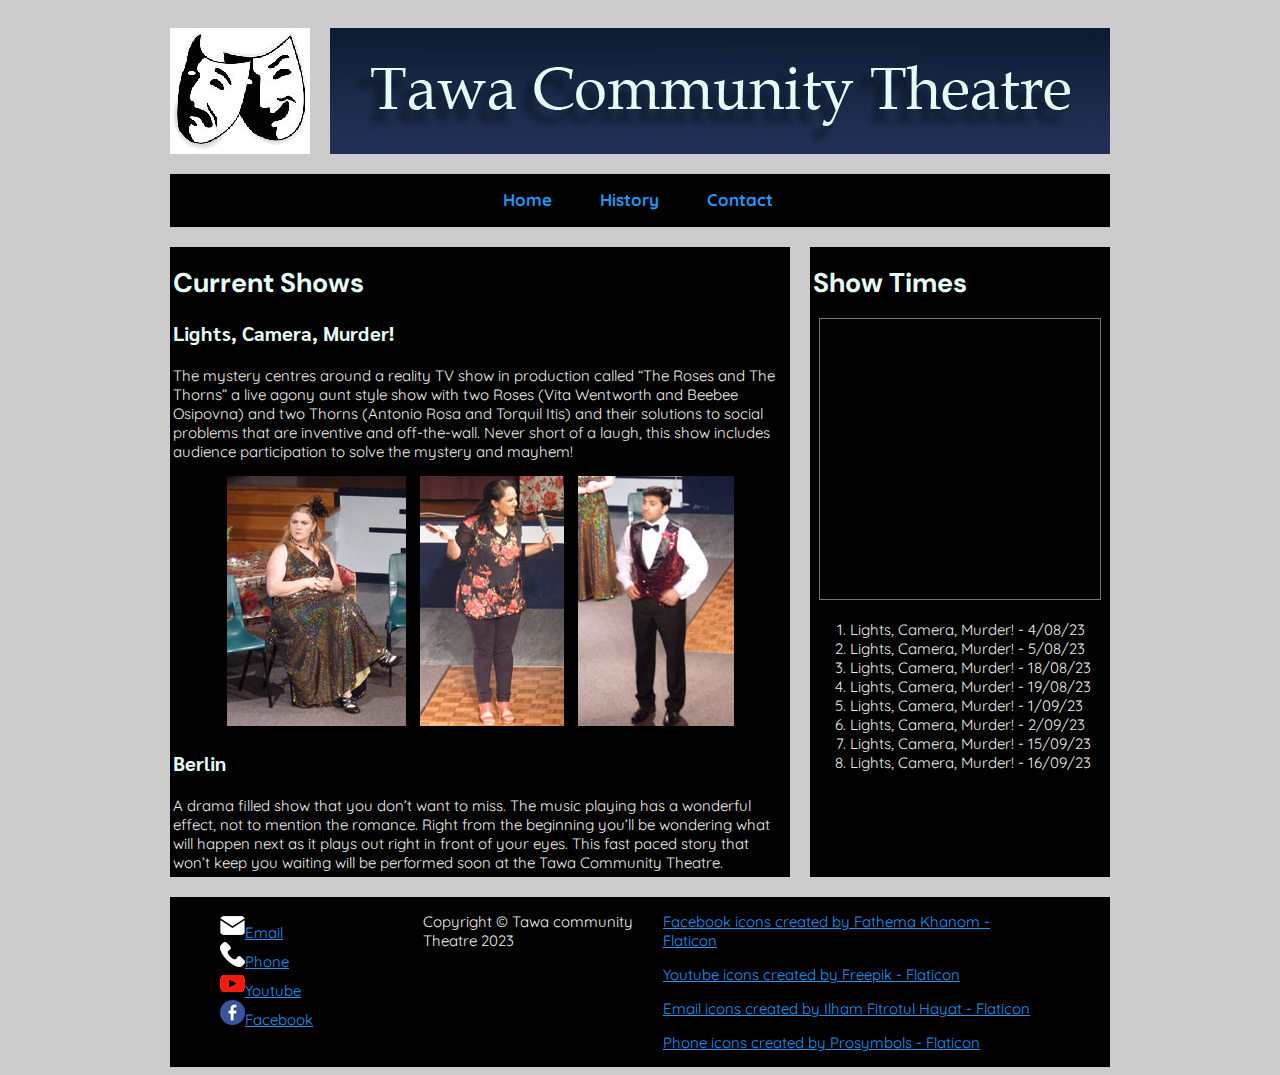
<file: index.html>
<!DOCTYPE html>
<html lang="en">
	<head>
		<title>Tawa Community Theatre</title>

		<!-- Imports the fonts-->
		<link rel="preconnect" href="https://fonts.googleapis.com">
		<link rel="preconnect" href="https://fonts.gstatic.com" crossorigin>
		<link href="https://fonts.googleapis.com/css2?family=Quicksand:wght@300&display=swap" rel="stylesheet">

		<link rel="preconnect" href="https://fonts.googleapis.com">
		<link rel="preconnect" href="https://fonts.gstatic.com" crossorigin>
		<link href="https://fonts.googleapis.com/css2?family=DM+Sans:opsz,wght@9..40,600&display=swap" rel="stylesheet">

		<link rel="preconnect" href="https://fonts.googleapis.com">
		<link rel="preconnect" href="https://fonts.gstatic.com" crossorigin>
		<link href="https://fonts.googleapis.com/css2?family=Sarabun:wght@500&display=swap" rel="stylesheet">

		<!-- Links the CSS file that styles the website-->
		<link rel="stylesheet" href="style.css">

		<!-- Links the Favicon to this page-->
		<link rel='shortcut icon' type='image/png' sizes='16x16' href='./Favicon_V1.png'>
	</head>

	<body>
		<!-- Division that contains the grid for the rest of the site-->
		<div class="container_12 clearfix">

			<!-- Division for the logo image, which is a link to the home page-->
			<div id="logo" class="grid_2 row_126">
				<a href="index.html"><img src='images/theatre-sad-happy-masks_140px.jpg' alt='Theatre mask logo'></a>
			</div>

			<!-- Division for the banner-->
			<div id="banner" class="grid_10 row_126">
				<img src='images/Banner_V3.jpg' alt='Tawa Community Theatre banner'>
			</div>

			<!-- The navigation that has links to the other pages-->
			<div id="nav" class="grid_12">
				<ul>
					<li><a href="index.html">Home</a></li>
					<li><a href="history.html">History</a></li>
					<li><a href="contact.html">Contact</a></li>
				</ul>
			</div>

			<!-- The main content division, it contains the most info-->
			<div class="grid_8 article row_home_sidebar">
				<h1>Current Shows</h1>
				<h3>Lights, Camera, Murder!</h3>
				<p>The mystery centres around a reality TV show in production called “The Roses and The Thorns” a live agony aunt style show with two Roses (Vita Wentworth and Beebee Osipovna) and two Thorns (Antonio Rosa and Torquil Itis) and their solutions to social problems that are inventive and off-the-wall. Never short of a laugh, this show includes audience participation to solve the mystery and mayhem!</p>

				<!-- This div makes sure the images are centred-->
				<div class='centre'>
					<img src='images/P1090068_250px.jpg' alt='Photo of an actor' class='image_padding'>
					<img src='images/P1090141_250px.jpg' alt='Photo of an actor' class='image_padding'>
					<img src='images/P1090077_250px.jpg' alt='Photo of an actor' class='image_padding'>
				</div>

				<h3>Berlin</h3>
				<p>A drama filled show that you don’t want to miss. The music playing has a wonderful effect, not to mention the romance. Right from the beginning you’ll be wondering what will happen next as it plays out right in front of your eyes. This fast paced story that won’t keep you waiting will be performed soon at the Tawa Community Theatre.</p>
			</div>

			<!-- This is the sidebar, it has other info-->
			<div class="grid_4 article row_home_sidebar">
				<h1>Show Times</h1>

				<!-- Centres the calendar-->
				<div class='centre'>
					<iframe src="https://calendar.google.com/calendar/embed?height=280&wkst=2&bgcolor=%23ffffff&ctz=Pacific%2FAuckland&mode=AGENDA&showNav=0&showTitle=0&showDate=1&showPrint=0&showTabs=0&showCalendars=0&showTz=1&src=Y19mOWU2NzBlZmY1ODExYjE3MGIxNzM2NjY3ZGVlYWQ0ZTAwMGU2NWVhNTA1MGI5NWU1ODg2MzU2NGVjZGRhMzhlQGdyb3VwLmNhbGVuZGFyLmdvb2dsZS5jb20&color=%238E24AA" style="border:solid 1px #777" width="280" height="280"></iframe>
				</div>
				<ol>
					<li>Lights, Camera, Murder! - 4/08/23</li>
					<li>Lights, Camera, Murder! - 5/08/23</li>
					<li>Lights, Camera, Murder! - 18/08/23</li>
					<li>Lights, Camera, Murder! - 19/08/23</li>
					<li>Lights, Camera, Murder! - 1/09/23</li>
					<li>Lights, Camera, Murder! - 2/09/23</li>
					<li>Lights, Camera, Murder! - 15/09/23</li>
					<li>Lights, Camera, Murder! - 16/09/23</li>
				</ol>
			</div>

			<!-- The footer here has links to other related pages and the copyright statment-->
			<div id="footer" class="grid_12">
				<div id="icons" class='grid_3'>
					<ul>
						<li><img src='images/email_25px.png' alt='Email icon'><a href='mailto:rpedder9@gmail.com'>Email</a></li>
						<li><img src='images/phone-call_25px.png' alt='Phone icon'><a href='contact.html'>Phone</a></li>
						<li><img src='images/youtube_25px.png' alt='Youtube logo'><a href='https://www.youtube.com/'>Youtube</a></li>
						<li><img src='images/facebook_25px.png' alt='Facebook logo'><a href='https://www.facebook.com/profile.php?id=100069793418412'>Facebook</a></li>
					</ul>
				</div>

				<div class='grid_3'>
					<p>Copyright © Tawa community Theatre 2023</p>
				</div>

				<div class='grid_5'>
					<p><a href="https://www.flaticon.com/free-icons/facebook" title="facebook icons">Facebook icons created by Fathema Khanom - Flaticon</a></p>
					<p><a href="https://www.flaticon.com/free-icons/youtube" title="youtube icons">Youtube icons created by Freepik - Flaticon</a></p>
					<p><a href="https://www.flaticon.com/free-icons/email" title="email icons">Email icons created by Ilham Fitrotul Hayat - Flaticon</a></p>
					<p><a href="https://www.flaticon.com/free-icons/phone" title="phone icons">Phone icons created by Prosymbols - Flaticon</a></p>
				</div>
			</div>
		</div>
	</body>
</html>
</file>
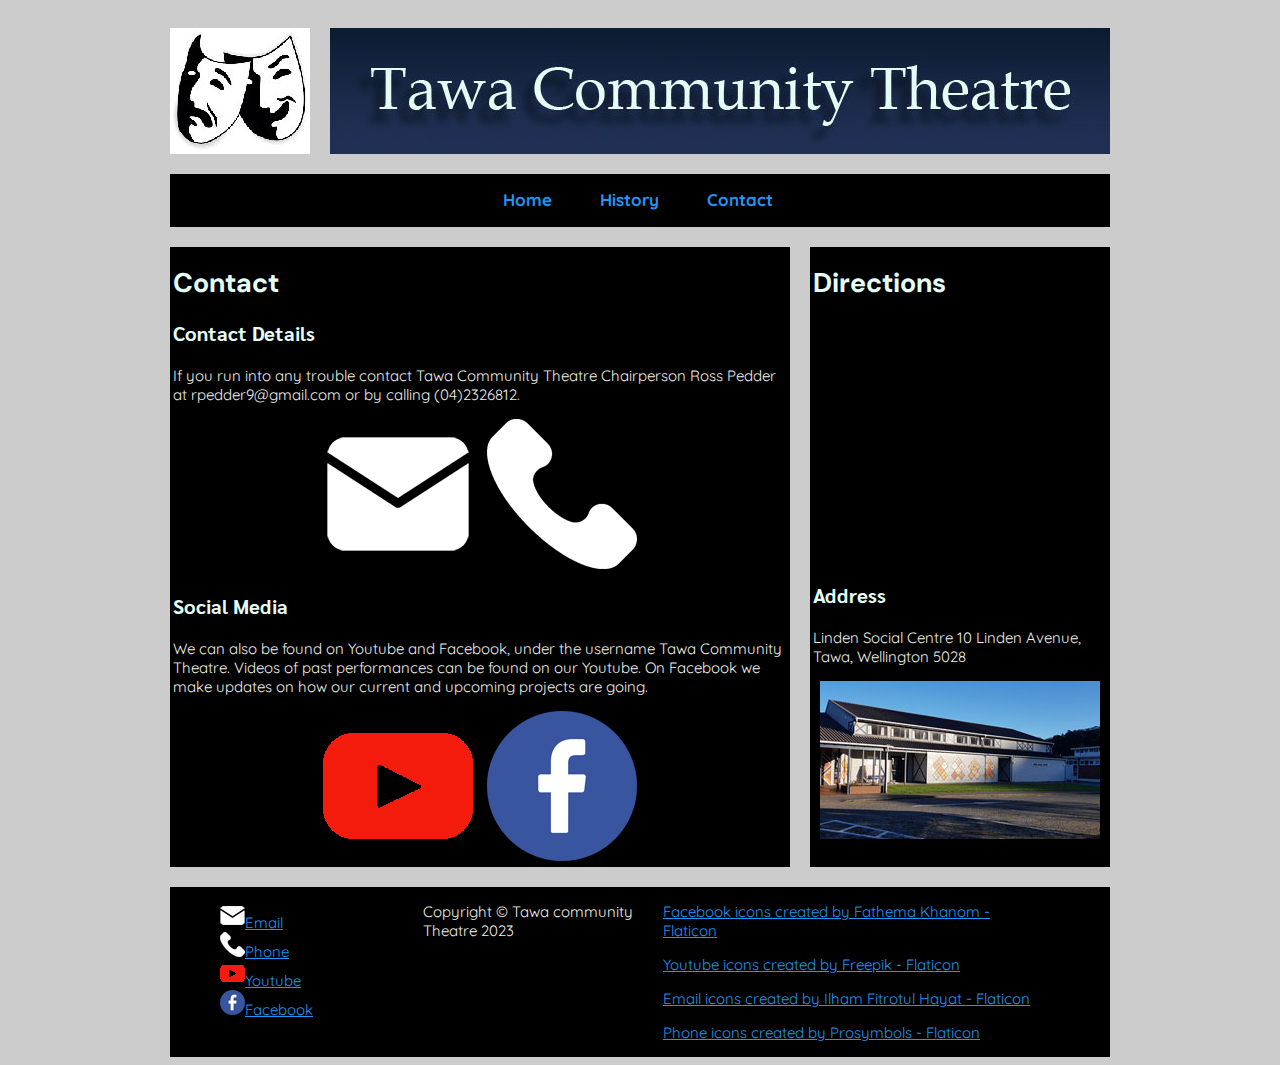
<file: contact.html>
<!DOCTYPE html>
<html lang="en">
	<head>
		<title>Tawa Community Theatre</title>

		<!-- Imports the fonts-->
		<link rel="preconnect" href="https://fonts.googleapis.com">
		<link rel="preconnect" href="https://fonts.gstatic.com" crossorigin>
		<link href="https://fonts.googleapis.com/css2?family=Quicksand:wght@300&display=swap" rel="stylesheet">

		<link rel="preconnect" href="https://fonts.googleapis.com">
		<link rel="preconnect" href="https://fonts.gstatic.com" crossorigin>
		<link href="https://fonts.googleapis.com/css2?family=DM+Sans:opsz,wght@9..40,600&display=swap" rel="stylesheet">

		<link rel="preconnect" href="https://fonts.googleapis.com">
		<link rel="preconnect" href="https://fonts.gstatic.com" crossorigin>
		<link href="https://fonts.googleapis.com/css2?family=Sarabun:wght@500&display=swap" rel="stylesheet">

		<!-- Links the CSS file that styles the website-->
		<link rel="stylesheet" href="style.css">

		<!-- Adds the Favicon to the page-->
		<link rel='shortcut icon' type='image/png' href='./Favicon_V1.png'>
	</head>
	<body>
		<!-- The classes that create the grid on this page are contained in this div-->
		<div class="container_12 clearfix">

			<!-- This div has the logo in it, it is also a link to the home page-->
			<div id="logo" class="grid_2 row_126">
				<a href='index.html'><img src='images/theatre-sad-happy-masks_140px.jpg' alt='Theatre mask logo'></a>
			</div>

			<!-- This has the banner in it-->
			<div id="banner" class="grid_10 row_126">
				<img src='images/Banner_V3.jpg' alt='Tawa Community Theatre banner'>
			</div>

			<!-- The navigation that has links to the other pages is here-->
			<div id="nav" class="grid_12">
				<ul>
					<li><a href="index.html">Home</a></li>
					<li><a href="history.html">History</a></li>
					<li><a href="contact.html">Contact</a></li>
				</ul>
			</div>

			<!-- The main content of the page is in this div, it has lots of info-->
			<div class="grid_8 article row_contact_sidebar">
				<h1>Contact</h1>
				<h3>Contact Details</h3>
				<p>If you run into any trouble contact Tawa Community Theatre Chairperson Ross Pedder at rpedder9@gmail.com or by calling (04)2326812.</p>

				<!-- This centres the icons-->
				<div class='centre'>
					<a href='mailto:rpedder9@gmail.com'><img src='images/email_150px.png' alt='Email icon' class='image_padding'></a>
					<a href='index.html'><img src='images/phone-call_150px.png' alt='Phone icon' class='image_padding'></a>
				</div>

				<h3>Social Media</h3>
				<p>We can also be found on Youtube and Facebook, under the username Tawa Community Theatre. Videos of past performances can be found on our Youtube. On Facebook we make updates on how our current and upcoming projects are going.</p>

				<!-- This centres the other icons-->
				<div class='centre'>
					<a href='https://www.youtube.com/'><img src='images/youtube_150px.png' alt='Youtube logo' class='image_padding'></a>
					<a href='https://www.facebook.com/profile.php?id=100069793418412'><img src='images/facebook_150px.png' alt='Facebook logo' class='image_padding'></a>
				</div>
			</div>

			<!-- The sidebar here has other info to the main content-->
			<div class="grid_4 article row_contact_sidebar">
				<h1>Directions</h1>

				<!-- Centres the map-->
				<div class='centre'>
					<iframe src="https://www.google.com/maps/embed?pb=!1m18!1m12!1m3!1d3003.9557526568533!2d174.82822507612778!3d-41.157316832425586!2m3!1f0!2f0!3f0!3m2!1i1024!2i768!4f13.1!3m3!1m2!1s0x6d3f5330d6a0f9cb%3A0xfa8eda86fc2606ea!2sLinden%20Social%20Centre!5e0!3m2!1sen!2snz!4v1690764117971!5m2!1sen!2snz" width="280" height="240" style="border:0;" allowfullscreen="" loading="lazy" referrerpolicy="no-referrer-when-downgrade"></iframe>
				</div>

				<h3>Address</h3>
				<p>
					Linden Social Centre
					10 Linden Avenue, Tawa, 
					Wellington 5028
				</p>

				<!-- Just more images centring-->
				<div class='centre'>
					<img src='images/Linden-social-centre-2_280px.jpg' alt='A photo of the Linden social centre'>
				</div>
			</div>

			<!-- The footer has links to other relevant pages-->
			<div id="footer" class="grid_12">
				<div id="icons" class='grid_3'>
					<ul>
						<li><img src='images/email_25px.png' alt='Email icon'><a href='mailto:rpedder9@gmail.com'>Email</a></li>
						<li><img src='images/phone-call_25px.png' alt='Phone icon'><a href='index.html'>Phone</a></li>
						<li><img src='images/youtube_25px.png' alt='Youtube logo'><a href='https://www.youtube.com/'>Youtube</a></li>
						<li><img src='images/facebook_25px.png' alt='Facebook logo'><a href='https://www.facebook.com/profile.php?id=100069793418412'>Facebook</a></li>
					</ul>
				</div>

				<div class='grid_3'>
					<p>Copyright © Tawa community Theatre 2023</p>
				</div>

				<div class='grid_5'>
					<p><a href="https://www.flaticon.com/free-icons/facebook" title="facebook icons">Facebook icons created by Fathema Khanom - Flaticon</a></p>
					<p><a href="https://www.flaticon.com/free-icons/youtube" title="youtube icons">Youtube icons created by Freepik - Flaticon</a></p>
					<p><a href="https://www.flaticon.com/free-icons/email" title="email icons">Email icons created by Ilham Fitrotul Hayat - Flaticon</a></p>
					<p><a href="https://www.flaticon.com/free-icons/phone" title="phone icons">Phone icons created by Prosymbols - Flaticon</a></p>
				</div>
			</div>
		</div>
	</body>
</html>
</file>
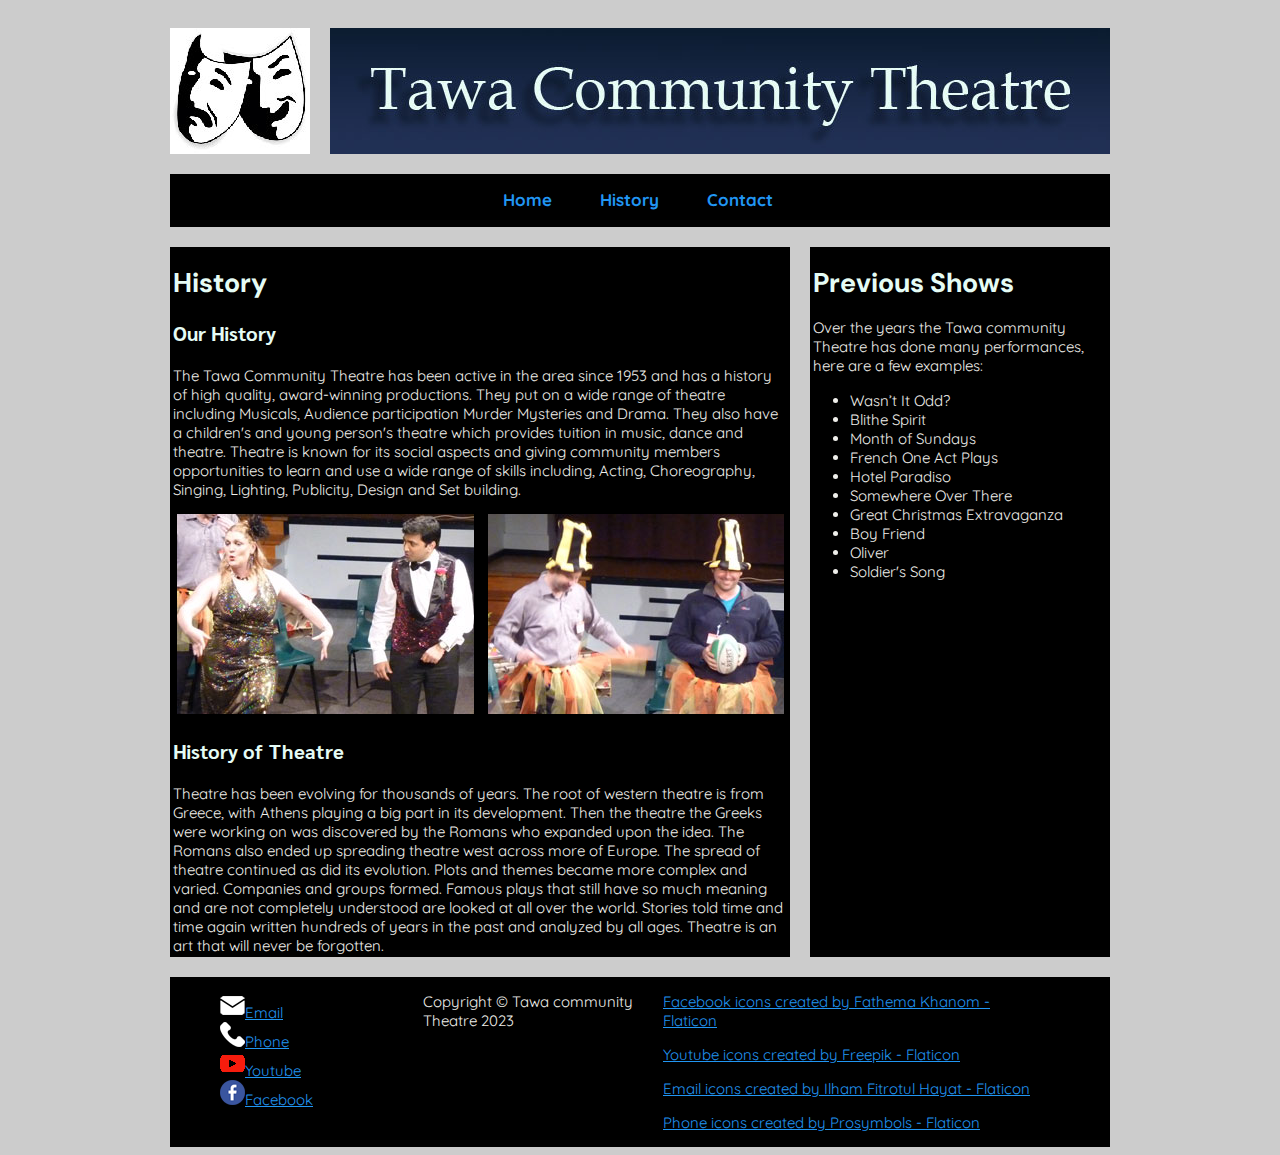
<file: history.html>
<!DOCTYPE html>
<html lang="en">
	<head>
		<title>Tawa Community Theatre</title>

		<!-- Imports the fonts-->
		<link rel="preconnect" href="https://fonts.googleapis.com">
		<link rel="preconnect" href="https://fonts.gstatic.com" crossorigin>
		<link href="https://fonts.googleapis.com/css2?family=Quicksand:wght@300&display=swap" rel="stylesheet">

		<link rel="preconnect" href="https://fonts.googleapis.com">
		<link rel="preconnect" href="https://fonts.gstatic.com" crossorigin>
		<link href="https://fonts.googleapis.com/css2?family=DM+Sans:opsz,wght@9..40,600&display=swap" rel="stylesheet">

		<link rel="preconnect" href="https://fonts.googleapis.com">
		<link rel="preconnect" href="https://fonts.gstatic.com" crossorigin>
		<link href="https://fonts.googleapis.com/css2?family=Sarabun:wght@500&display=swap" rel="stylesheet">

		<!-- Links the CSS file that styles the website-->
		<link rel="stylesheet" href="style.css">

		<!-- Links the Favicon to this page-->
		<link rel='shortcut icon' type='image/png' href='./Favicon_V1.png'>
	</head>

	<body>
		<!-- This div contains the grid classes for the rest of the page-->
		<div class="container_12 clearfix">

			<!-- This is the div for the logo, which links back to the home page-->
			<div id="logo" class="grid_2 row_126">
				<a href='index.html'><img src='images/theatre-sad-happy-masks_140px.jpg' alt='Theatre mask logo'></a>
			</div>

			<!-- This is the div for the banner-->
			<div id="banner" class="grid_10 row_126">
				<img src='images/Banner_V3.jpg' alt='Tawa Community Theatre banner'>
			</div>

			<!-- This has the navigtion, it has links to the other pages-->
			<div id="nav" class="grid_12">
				<ul>
					<li><a href="index.html">Home</a></li>
					<li><a href="history.html">History</a></li>
					<li><a href="contact.html">Contact</a></li>
				</ul>
			</div>

			<!-- This is the main content of this page, it has the most info-->
			<div class="grid_8 article row_history_sidebar">
				<h1>History</h1>
				<h3>Our History</h3>
				<p>The Tawa Community Theatre has been active in the area since 1953 and has a history of high quality, award-winning productions. They put on a wide range of theatre including Musicals, Audience participation Murder Mysteries and Drama. They also have a children's and young person's theatre which provides tuition in music, dance and theatre. 
Theatre is known for its social aspects and giving community members opportunities to learn and use a wide range of skills including, Acting, Choreography, Singing, Lighting, Publicity, Design and Set building.</p>

				<!-- This centres the images nicely-->
				<div class='centre'>
					<img src='images/P1090153_200px.jpg' alt='Photo of a play' class='image_padding'>
					<img src='images/P1090144_200px.jpg' alt='Photo of a play' class='image_padding'>
				</div>

				<h3>History of Theatre</h3>
				<p>Theatre has been evolving for thousands of years. The root of western theatre is from Greece, with Athens playing a big part in its development. Then the theatre the Greeks were working on was discovered by the Romans who expanded upon the idea. The Romans also ended up spreading theatre west across more of Europe. The spread of theatre continued as did its evolution. Plots and themes became more complex and varied. Companies and groups formed. Famous plays that still have so much meaning and are not completely understood are looked at all over the world. Stories told time and time again written hundreds of years in the past and analyzed by all ages. Theatre is an art that will never be forgotten.</p>
			</div>

			<!-- This is the sidebar which has other info in it-->
			<div class="grid_4 article row_history_sidebar">
				<h1>Previous Shows</h1>
				<p>Over the years the Tawa community Theatre has done many performances, here are a few examples:</p>
				<ul>
					<li>Wasn’t It Odd?</li>
					<li>Blithe Spirit</li>
					<li>Month of Sundays</li>
					<li>French One Act Plays</li>
					<li>Hotel Paradiso</li>
					<li>Somewhere Over There</li>
					<li>Great Christmas Extravaganza</li>
					<li>Boy Friend</li>
					<li>Oliver</li>
					<li>Soldier's Song</li>
				</ul>
			</div>

			<!-- The footer here has links to other relevent pages-->
			<div id="footer" class="grid_12">
				<div id="icons" class='grid_3'>
					<ul>
						<li><img src='images/email_25px.png' alt='Email icon'><a href='mailto:rpedder9@gmail.com'>Email</a></li>
						<li><img src='images/phone-call_25px.png' alt='Phone icon'><a href='contact.html'>Phone</a></li>
						<li><img src='images/youtube_25px.png' alt='Youtube logo'><a href='https://www.youtube.com/'>Youtube</a></li>
						<li><img src='images/facebook_25px.png' alt='Facebook logo'><a href='https://www.facebook.com/profile.php?id=100069793418412'>Facebook</a></li>
					</ul>
				</div>

				<div class='grid_3'>
					<p>Copyright © Tawa community Theatre 2023</p>
				</div>

				<div class='grid_5'>
					<p><a href="https://www.flaticon.com/free-icons/facebook" title="facebook icons">Facebook icons created by Fathema Khanom - Flaticon</a></p>
					<p><a href="https://www.flaticon.com/free-icons/youtube" title="youtube icons">Youtube icons created by Freepik - Flaticon</a></p>
					<p><a href="https://www.flaticon.com/free-icons/email" title="email icons">Email icons created by Ilham Fitrotul Hayat - Flaticon</a></p>
					<p><a href="https://www.flaticon.com/free-icons/phone" title="phone icons">Phone icons created by Prosymbols - Flaticon</a></p>
				</div>
			</div>
		</div>
	</body>
</html>
</file>
<file: style.css>
/* Container*/
.container_12 {
	margin-left: auto;
	margin-right: auto;
	width: 960px;
}

/* Setting up the colunms*/
.grid_1,
.grid_2,
.grid_3,
.grid_4,
.grid_4,
.grid_5,
.grid_6,
.grid_7,
.grid_8,
.grid_9,
.grid_10,
.grid_11,
.grid_12 {
	display: inline;
	float: left;
	position: relative;
	margin-left: 10px;
	margin-right: 10px;
}

/* Classes for box size*/
.container_12 .grid_1 {
	width: 60px;
}

.container_12 .grid_2 {
	width: 140px;
}

.container_12 .grid_3 {
	width: 220px;
}

.container_12 .grid_4 {
	width: 300px;
}

.container_12 .grid_5 {
	width: 380px;
}

.container_12 .grid_6 {
	width: 460px;
}

.container_12 .grid_7 {
	width: 540px;
}

.container_12 .grid_8 {
	width: 620px;
}

.container_12 .grid_9 {
	width: 700px;
}

.container_12 .grid_10 {
	width: 780px;
}

.container_12 .grid_11 {
	width: 860px;
}

.container_12 .grid_12 {
	width: 940px;
}

/* Clear floated elements*/
.clear {
	clear: both;
	display: block;
	overflow: hidden;
	width: 0;
	height: 0;
}

.clearfix:after {
	clear: both;
	content: ' ';
	display: block;
	font-size: 0;
	line-height: 0;
	visibility: hidden;
	width: 0;
	height: 0;
}

.clearfix {
	display: inline-block;
}

* html .clearfix {
	height: 1%;
}

.clearfix {
	display: block;
}

/* CSS to set the height of divs to specific heights*/
.row_126 {
	height: 126px;
}

.row_contact_sidebar {
	height: 620px;
}

.row_home_sidebar {
	height: 630px;
}

.row_history_sidebar {
	height: 710px;
}

/* CSS not for the grid starts here*/

body {
	background-color: #cccccc;
}

#logo, #banner, #nav, .article, #footer {
	background-color: #000000;
	margin-top: 20px;
}

/* Fonts imported in HTML*/
p {
	font-family: 'Quicksand', sans-serif;
	color: #f0efeb;
	padding-left: 3px;
	padding-right: 3px;
	font-size: 15px;
}

h1 {
	font-family: 'DM Sans', sans-serif;
	color: #E5FCF5;
	padding-left: 3px;
	padding-right: 3px;
	font-size: 27px;
}

h3 {
	font-family: 'Sarabun', sans-serif;
	color: #E5FCF5;
	padding-left: 3px;
	padding-right: 3px;
	font-size: 20px;
}

li {
	font-family: 'Quicksand', sans-serif;
	color: #f0efeb;
	font-size: 15px;
}

/* footer icons*/
#icons ul {
	list-style: none;
}

/* CSS that centres elements in a division*/
.centre, #nav {
	text-align: center;
}

/* CSS to give some of the images padding*/
.image_padding {
	padding-left: 5px;
	padding-right: 5px;
}

/* Link colours*/
a:link {color: #2196f3;}
a:visited {color: #1976d2;}
a:hover {color: #90caf9;}
a:active {color: #90caf9;}

/* CSS for navigation starts here*/
#nav ul {
	display: inline;
	padding: 15px 0px 0px 0px;
	list-style: none;
}

#nav ul li {
	font-weight: bold;
	display: inline-block;
	margin-right: 4px;
	position: relative;
	padding: 15px 20px 17px;
	font-size: 17px;
}

#nav ul li:hover {
	background: #3e3c45;
}

#nav a {
	text-decoration: none;
}
/* end of navigation CSS*/
</file>
